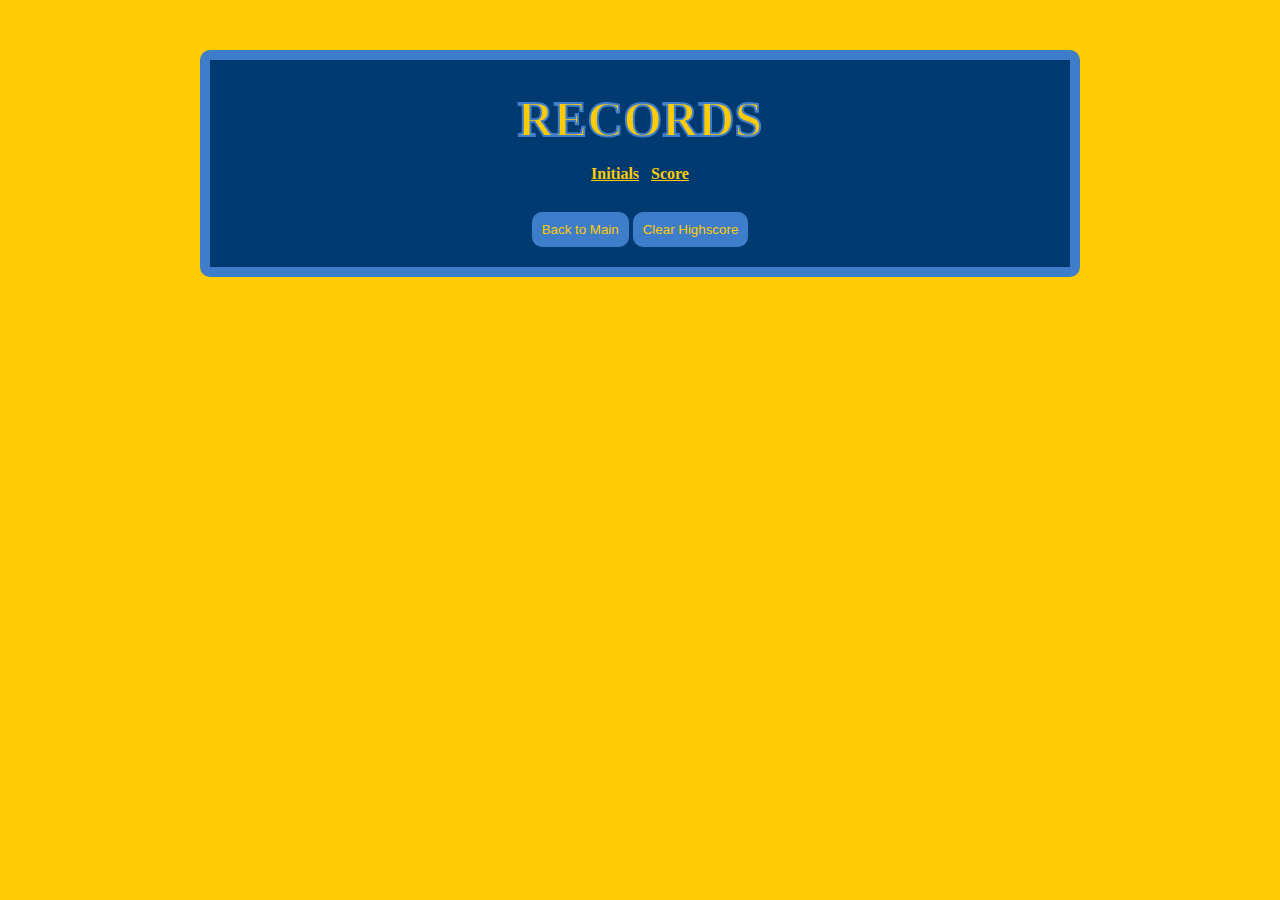
<file: records.html>
<!DOCTYPE html>
<html lang="en">
<head>
    <meta charset="UTF-8">
    <meta name="viewport" content="width=device-width, initial-scale=1.0">
    <title>Pokémon Scramble Records</title>
    <link rel="stylesheet" href="styles.css">
</head>
<body>
    <div class="records-container">
        <h1 class="start-title">RECORDS</h1>
    <div class="records-list">
        <table class="score-table" style="width:100%">
            <tr>
              <th class="initials-title">Initials</th>
              <th class="scores-title">Score</th>
            </tr>
            <tr>
                <th class="initials-container">
                </th>
                <th class="scores-container">
                </th>
            </tr>
          </table>
    </div>
    <div class="btn-container">
    <button onclick="location.href='index.html';" class="start-btn">Back to Main</button>
    <button onclick="localStorage.clear(); window.location.reload();" class="records-btn">Clear Highscore</button>
    </div>
    </div>
    
    <script src="records.js"></script>
</body>
</html>
</file>
<file: styles.css>
*{
    padding: 0%;
    margin: 0%;
}

body{
    background-color: #FFCB05;
    
}

#game{
    width: 500px;
    height: 200px;
    position: relative;
    display: flex;
}

.start-screen{
    border: dashed #3D7DCA 2px;
    border-radius: 20px;
    text-align: center;
    position: relative;
    top: -500px;
    left: 250px;
    padding: 20px;
    background-color: #003A70;
}

.start-title{
    font-size: 50px;
    color: #FFCB05;
    -webkit-text-stroke-width: 2px;
    -webkit-text-stroke-color: #3D7DCA;
    padding: 10px;
}

.start-description{
    color: #FFCB05;
    padding-bottom: 20px;
}

.start-btn,
.records-btn{
    position: relative;
    background-color: #3D7DCA;
    color: #FFCB05;
    padding: 10px;
    border: #003A70;
    border-radius: 10px;
}

.start-btn:hover,
.records-btn:hover{
    transform: scale(1.05);
    background-color: #FFCB05;
    color: #3D7DCA;
}

.score-container{
    display: flex;
    position: relative;
    top: 60px;
    left: 20px;;
}

.score,
.score-title{
    padding: 5px;
}

.video{
    width: 200%;
    border: #003A70 10px solid;
    border-radius: 20px;
  
}

.character{
    position: relative;
    top: -350px;
    left: 100px;
}

.animate-jump{
    animation: jump 500ms;
}

@keyframes jump{
    0%{top: -350px;}
    10%{top: -380px}
    20%{top: -410px}
    30%{top: -440px;}
    40%{top: -470px;}
    50%{top: -500px;}
    60%{top: -470px;}
    70%{top: -440px;}
    80%{top: -410px;}
    90%{top: -380px;}
    100%{top: -350px;}
}

.block{
    position: relative;
    left: 750px;
    top: -430px;
}

.animate-block{
    animation: block 2s infinite linear;
}

@keyframes block{
    0%{left: 900px;}
    100%{left: 0px}
}

.hide{
   visibility: hidden;
}

.show{
    display: initial;
}

.records-container{
    display: flex;
    flex-direction: column;
    align-items: center;
    padding: 20px;
    background-color: #003A70;
    margin-top: 50px;
    margin-left: 200px;
    margin-right: 200px;
    border: 10px solid #3D7DCA;
    border-radius: 10px;
}

.initials-title,
.scores-title{
    padding: 5px;
    margin: 10px;
    color: #FFCB05;
    text-decoration: underline;
    
}

.initials-container,
.scores-container{
    padding: 10px;
    margin: 10px;
}

.initial-style,
.score-style{
    font-size: 40px;
    color: #FFCB05;
    -webkit-text-stroke-width: 2px;
    -webkit-text-stroke-color: #3D7DCA;
}

.fireball{
    position: relative;
    top: -490px;
    left: 100px;
    display: none;
}

.animate-fireball{
    animation: fireball 1s linear;
}

@keyframes fireball{
    0%{left: 150px}
    100%{left: 900px}
}
</file>
